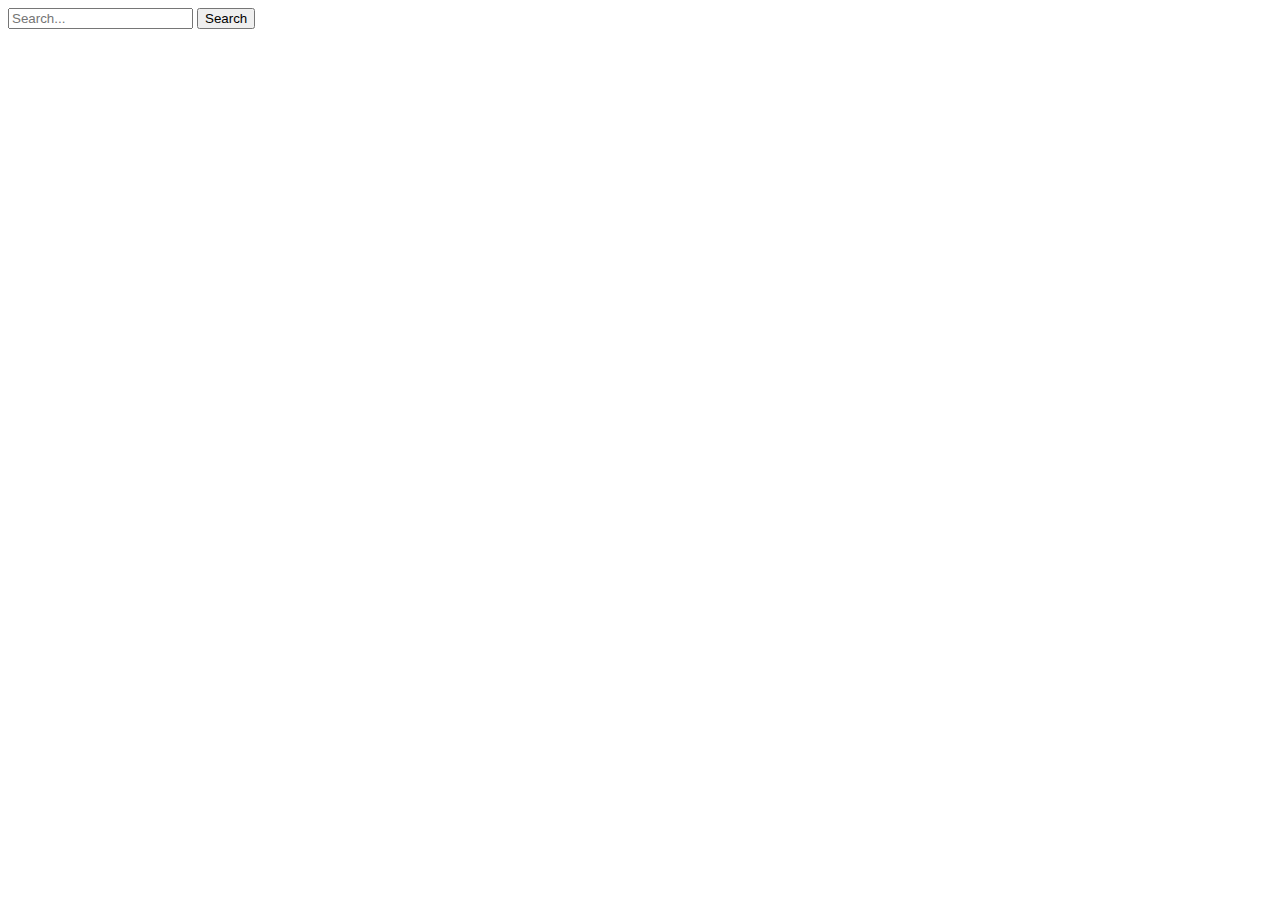
<file: searching.html>
<!DOCTYPE html>
<html lang="en">
<head>
    <meta charset="UTF-8">
    <meta name="viewport" content="width=device-width, initial-scale=1.0">
    <title>Document</title>
</head>
<body>
    <form action="/search" method="GET">
        <input type="text" name="search" placeholder="Search...">
        <button type="submit">Search</button>
      </form>
</body>
</html>
</file>
